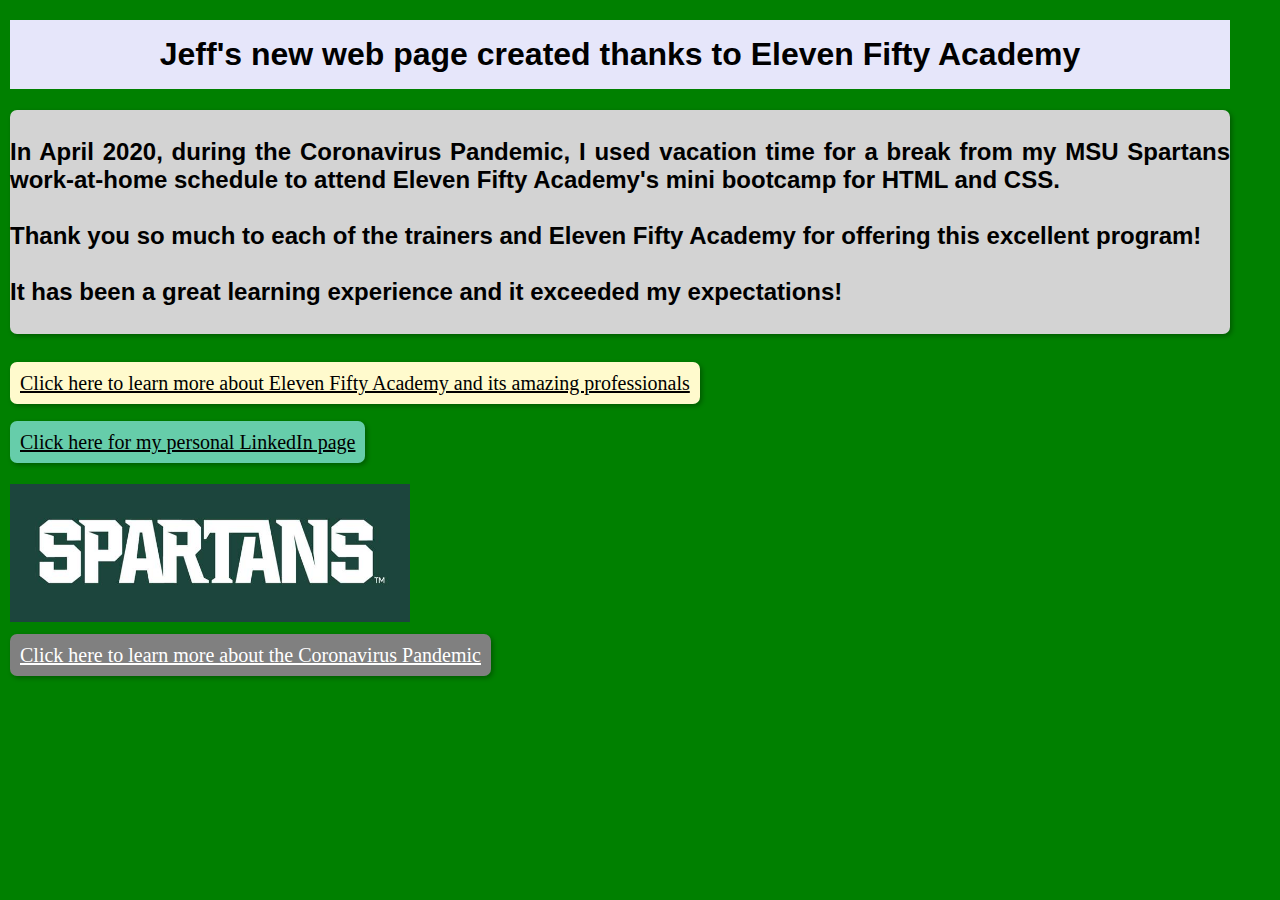
<file: index.html>
<!DOCTYPE html>
<html lang="en">
<head>
    <meta charset="UTF-8">
    <meta name="viewport" content="width=device-width, initial-scale=1.0">
    <title>My Portfolio</title>
    <link rel="stylesheet" href="style.css">
</head>
<body>
    <h1>Jeff's new web page created thanks to Eleven Fifty Academy</h1>
   <h2>
       <br>
         In April 2020, during the Coronavirus Pandemic, I used vacation time for a break from my MSU Spartans work-at-home schedule to attend Eleven Fifty Academy's mini bootcamp for HTML and CSS. 
        <br>
        <br>
          Thank you so much to each of the trainers and Eleven Fifty Academy for offering this excellent program!
<br>
<br>
          It has been a great learning experience and it exceeded my expectations!
    <br>
    <br>
</h2>
        <br>
        <a href="http://www.elevenfifty.org" class="link2">Click here to learn more about Eleven Fifty Academy and its amazing professionals</a> 
       <br>
       <br>
       <br>
     <a href="https://www.linkedin.com/in/jeffrayis/" class="link3">Click here for my personal LinkedIn page</a>
        <br>
        <img id="myimage" src="Spartans.jpg";
        <br>
        <br>
        <br>
                <a href="https://www.cdc.gov/coronavirus/2019-ncov/index.html" class="link1">Click here to learn more about the Coronavirus Pandemic</a>
<br>
<br>
<br>
</body>

<style>

    body{
        background-color: green;
        margin: 0;
        padding: 0;
    }

    h2 {
       font-family: Arial, Helvetica, sans-serif;
       margin-left: 10px;
       margin-right:50px;
       background-color: lightgray;
       text-align: justify;
       box-shadow: 2px 2px 5px rgba(0,0,0,0.3);
            transition: 0.3s;
            border-radius: 7px;
    }

    h1 {
        padding: 16px;
        margin-top: 20px;
        margin-left: 10px;
        margin-right: 50px;
        font-family: Arial, Helvetica, sans-serif;
        color: black;
        text-align: center;
        background-color: lavender;
    }
    a {
        padding: 0px;
        font-size: 20px;
        color: black;
    }
        .link2 {
            width: 500px;
            text-align: center;
            color: black;
            padding: 10px;
            font-size: 20px;
            margin-top: 30px;
            margin-bottom: 30px;
            margin-left: 10px;
            background-color: lemonchiffon;
            width: 500px;
            border: none;
            box-shadow: 2px 2px 5px rgba(0,0,0,0.3);
            transition: 0.3s;
            border-radius: 7px;
            
        }
        /* Somthing for hovering */
        .link2:hover {
            color: green;
            background-color: lightgreen;
            cursor: pointer;
        }

        .link2:active{
            background-color: rgb(96, 226, 96);
        }

        .link3 {
            width: 300px;
            text-align: center;
            padding: 10px;
            font-size: 20px;
            margin-top: 50px;
            margin-bottom: 10px;
            margin-left: 10px;
            background-color: mediumaquamarine;
            width: 500px;
            border: none;
            box-shadow: 2px 2px 5px rgba(0,0,0,0.3);
            transition: 0.3s;
            border-radius: 7px;
            
        }
        /* Somthing for hovering */
        .link3:hover {
            color: green;
            background-color: lightgreen;
            cursor: pointer;
        }

        .link3:active{
            background-color: rgb(96, 226, 96);
        }
            .link1 {
            width: 300px;
            text-align: center;
            color: white;
            padding: 10px;
            font-size: 20px;
            margin-top: 50px;
            margin-bottom: 10px;
            margin-left: 10px;
            background-color:grey;
            width: 500px;
            border: none;
            box-shadow: 2px 2px 5px rgba(0,0,0,0.3);
            transition: 0.3s;
            border-radius: 7px;
            
        }
        /* Somthing for hovering */
        .link1:hover {
            color: green;
            background-color: lightgreen;
            cursor: pointer;
        }

        .link1:active{
            background-color: rgb(96, 226, 96);
        }

        #myimage {
            width: 400px;
            margin-left: 10px;
            margin-top: 30px;
        }

</style>

</html>
</file>
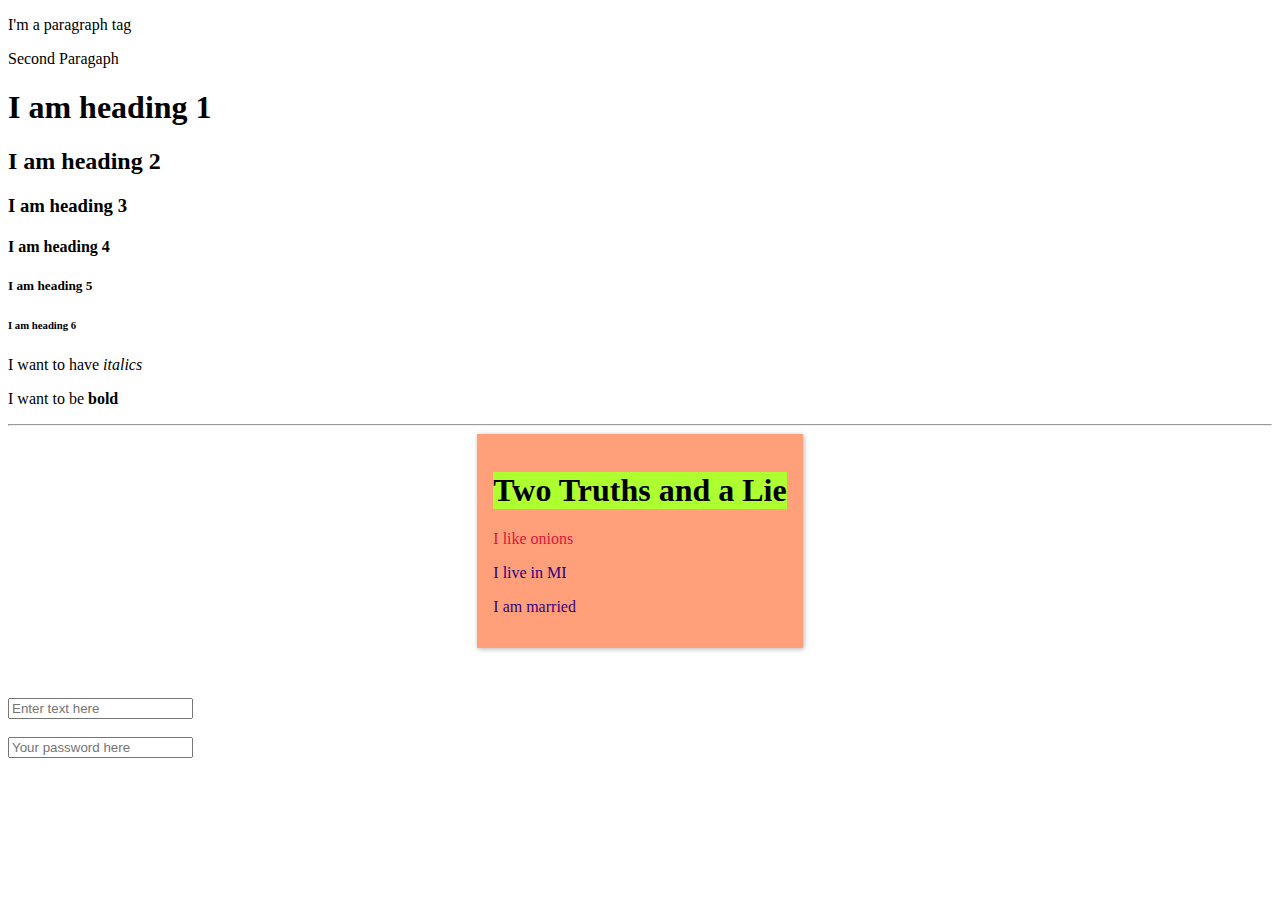
<file: day1.html>
<!DOCTYPE html>
<html lang="en">
<head>
    <meta charset="UTF-8">
    <meta name="viewport" content="width=device-width, initial-scale=1.0">
    <title>Three Day Bootcamp</title>
</head>
<body;">
  
    <!-- Paragraph tag for displaying text -->
    <p>I'm a paragraph tag</p>
    <p>Second Paragaph</p>

<!-- Headings for different sections, only up to h6 -->
    <h1>I am heading 1</h1>
    <h2>I am heading 2</h2>
    <h3>I am heading 3</h3>
    <h4>I am heading 4</h4>
    <h5>I am heading 5</h5>
    <h6>I am heading 6</h6>

    <p>I want to have <i>italics</i></p>
    <p>I want to be <b>bold</b></p>

    <hr>
    <!-- Create a heading that says "Two truths and a lie" -->
    <!-- Create 3 paragraph tags that contain 2 truths and 1 lie -->
    <div style="background-color:lightsalmon; width: fit-content; margin: auto; padding: 16px; box-shadow: 1px 1px 5px rgba(0,0,0,0.3); margin-bottom: 50px;">
        <h1 style="background-color:greenyellow;">Two Truths and a Lie</h1>
        <p style="color:crimson;">I like onions</p>
        <p style="color:rgb(38, 0, 128);">I live in MI</p>
        <p style="color:rgb(55, 0, 128)">I am married</p>
    </div>

    <input type="text" placeholder="Enter text here" >
    <br>
    <br>
    <input type="password" placeholder="Your password here">



</body>
</html>
</file>
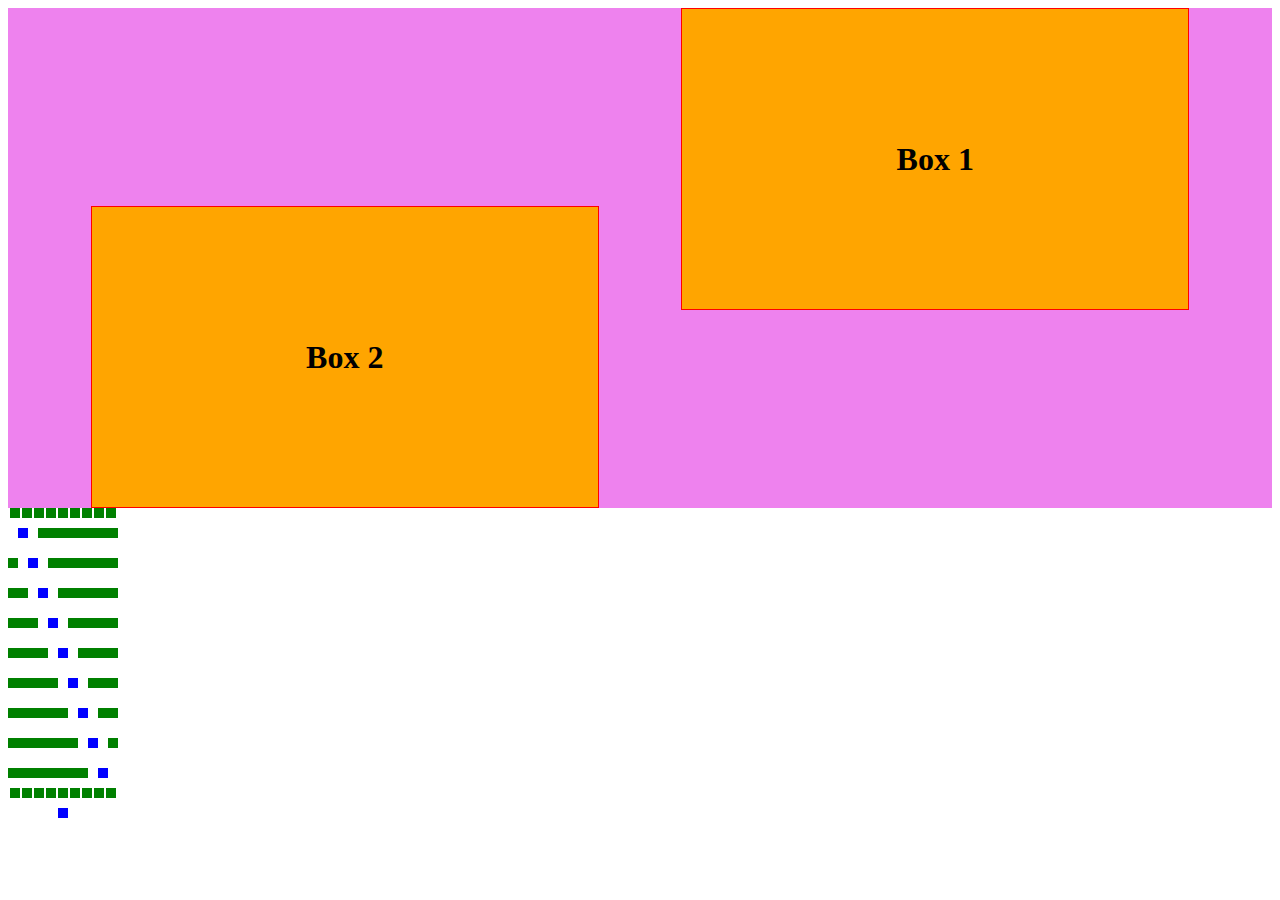
<file: flexboxIntro.html>
<!DOCTYPE html>
<html lang="en">
<head>
    <meta charset="UTF-8">
    <meta name="viewport" content="width=device-width, initial-scale=1.0">
    <title>Flexbox</title>
</head>
<body>

    <div class="outerbox">

        <div id="box1" class="innerbox">
            <h1>Box 1</h1>
        </div>
        <div id="box2" class="innerbox">
            <h1>Box 2</h1>
        </div>

</div>      

<div id="nTest">
    <div class="unit"></div>
    <div class="unit"></div>
    <div class="unit"></div>
    <div class="unit"></div>
    <div class="unit"></div>
    <div class="unit"></div>
    <div class="unit"></div>
    <div class="unit"></div>
    <div class="unit"></div>
    <div class="unit"></div>
    <div class="unit"></div>
    <div class="unit"></div>
    <div class="unit"></div>
    <div class="unit"></div>
    <div class="unit"></div>
    <div class="unit"></div>
    <div class="unit"></div>
    <div class="unit"></div>
    <div class="unit"></div>
    <div class="unit"></div>
    <div class="unit"></div>
    <div class="unit"></div>
    <div class="unit"></div>
    <div class="unit"></div>
    <div class="unit"></div>
    <div class="unit"></div>
    <div class="unit"></div>
    <div class="unit"></div>
    <div class="unit"></div>
    <div class="unit"></div>
    <div class="unit"></div>
    <div class="unit"></div>
    <div class="unit"></div>
    <div class="unit"></div>
    <div class="unit"></div>
    <div class="unit"></div>
    <div class="unit"></div>
    <div class="unit"></div>
    <div class="unit"></div>
    <div class="unit"></div>
    <div class="unit"></div>
    <div class="unit"></div>
    <div class="unit"></div>
    <div class="unit"></div>
    <div class="unit"></div>
    <div class="unit"></div>
    <div class="unit"></div>
    <div class="unit"></div>
    <div class="unit"></div>
    <div class="unit"></div>
    <div class="unit"></div>
    <div class="unit"></div>
    <div class="unit"></div>
    <div class="unit"></div>
    <div class="unit"></div>
    <div class="unit"></div>
    <div class="unit"></div>
    <div class="unit"></div>
    <div class="unit"></div>
    <div class="unit"></div>
    <div class="unit"></div>
    <div class="unit"></div>
    <div class="unit"></div>
    <div class="unit"></div>
    <div class="unit"></div>
    <div class="unit"></div>
    <div class="unit"></div>
    <div class="unit"></div>
    <div class="unit"></div>
    <div class="unit"></div>
    <div class="unit"></div>
    <div class="unit"></div>
    <div class="unit"></div>
    <div class="unit"></div>
    <div class="unit"></div>
    <div class="unit"></div>
    <div class="unit"></div>
    <div class="unit"></div>
    <div class="unit"></div>
    <div class="unit"></div>
    <div class="unit"></div>
    <div class="unit"></div>
    <div class="unit"></div>
    <div class="unit"></div>
    <div class="unit"></div>
    <div class="unit"></div>
    <div class="unit"></div>
    <div class="unit"></div>
    <div class="unit"></div>
    <div class="unit"></div>
    <div class="unit"></div>
    <div class="unit"></div>
    <div class="unit"></div>
    <div class="unit"></div>
    <div class="unit"></div>
    <div class="unit"></div>
    <div class="unit"></div>
    <div class="unit"></div>
    <div class="unit"></div>
    <div class="unit"></div>

</div>

    <style>

        .outerbox {
            width: 100%;
            height: 500px;
            background-color: violet;
            display: flex;
            flex-direction: row-reverse;
            align-items: center;
            justify-content: space-evenly;
        }

        .innerbox {
            width: 40%;
            height: 300px;
            background-color: orange;
            border: 1px solid red;
            display: flex;
            align-items: center;
            justify-content: center;   
        }

        #box1 {
            align-self: flex-start;
        }

        #box2 {
            align-self: flex-end;
        }

        #nTest {
            width: 110px;
            height: 110px;
            display:flex;
            align-items: center;
            justify-content: space-evenly;
            flex-wrap: wrap;
        }

        .unit {
            width: 10px;
            height: 10px;
            background-color: green;
        }

        .unit:nth-of-type(10n) {
            background-color: blue;
            animation: blinking 3s;
            margin: 10px;
        }

        @keyframes blinking {
            0% {
               background-color: red;
               margin: 0;
            }

            50% {
                background-color: lightcoral;
                margin: 3px;
            }

            100% {
                background-color: green;
                margin: 10px;
            }
        }



    </style>
</body>
</html>
</file>
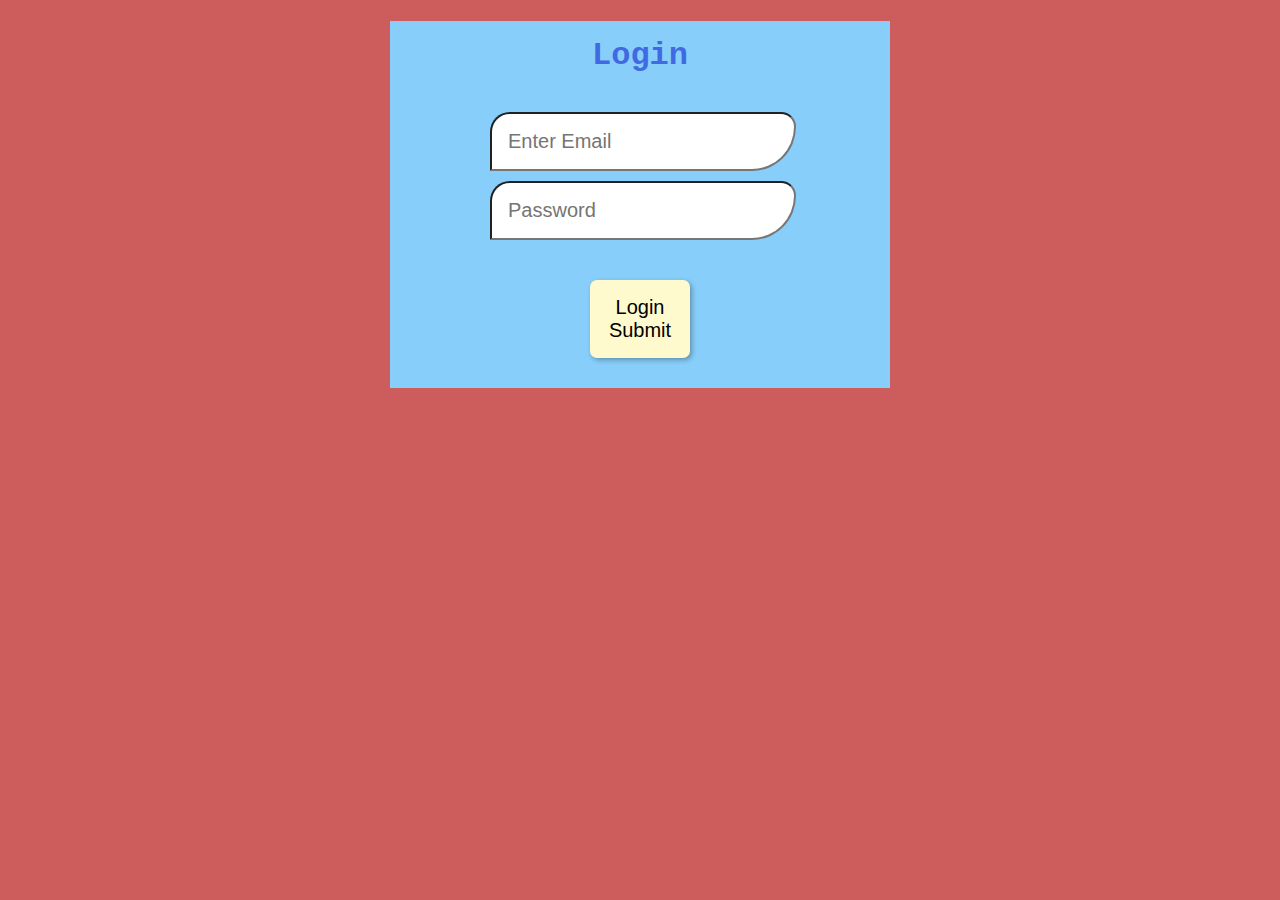
<file: homeworkWalkthrough.html>
<!DOCTYPE html>
<html lang="en">
<head>
    <meta charset="UTF-8">
    <meta name="viewport" content="width=device-width, initial-scale=1.0">
    <title>Login</title>
</head>
<body>

    <div id:"loginForm">
        <h1>Login</h1>
        <div id="inputSection">
            <input type="text" placeholder="Enter Email" >
            <br>
            <input type="password" placeholder="Password" >
        </div>
        <button class="formSubmit">Login Submit</button>
    </div>


    <style>

        body{
            background-color: indianred;
            margin: 0;
            padding: 0;
        }

        div {
            background-color: lightskyblue;
            width: 500px;
            margin: auto;
            text-align: center;
        }

        h1 {
            padding: 16px;
            font-family:'Courier New', Courier, monospace;
            color: royalblue;
            text-align: center;
        }

        input {
            padding: 16px;
            margin-bottom: 10px;
            font-size: 20px;
            width: 90%;
            border-radius: 40px 30px 89px 2px;
        }

         #inputSection  {
                width: 300px;
                margin: auto;
            }

            .formSubmit {
                width: 300px;
                text-align: center;
                padding: 16px;
                font-size: 20px;
                margin-top: 30px;
                margin-bottom: 30px;
                background-color: lemonchiffon;
                width: 100px;
                border: none;
                box-shadow: 2px 2px 5px rgba(0,0,0,0.3);
                transition: 0.3s;
                border-radius: 7px;
            }
            /* Somthing for hovering */
            .formSubmit:hover {
                color: green;
                background-color: lightgreen;
                cursor:pointer;
            }

            .formSubmit:active{
                background-color: rgb(96, 226, 96);
            }

            #loginForm {
                position: absolute;
                top: 50%;
                left: 50%;
                transform: translate(-50%, -50%);
            }



</style>
</body>
</html>
</file>
<file: style.css>
body{
    background-color: #ffffff;
background-image: url("https://www.transparenttextures.com/patterns/farmer.png");
/* This is mostly intended for prototyping; please download the pattern and re-host for production environments. Thank you! */



}
</file>
